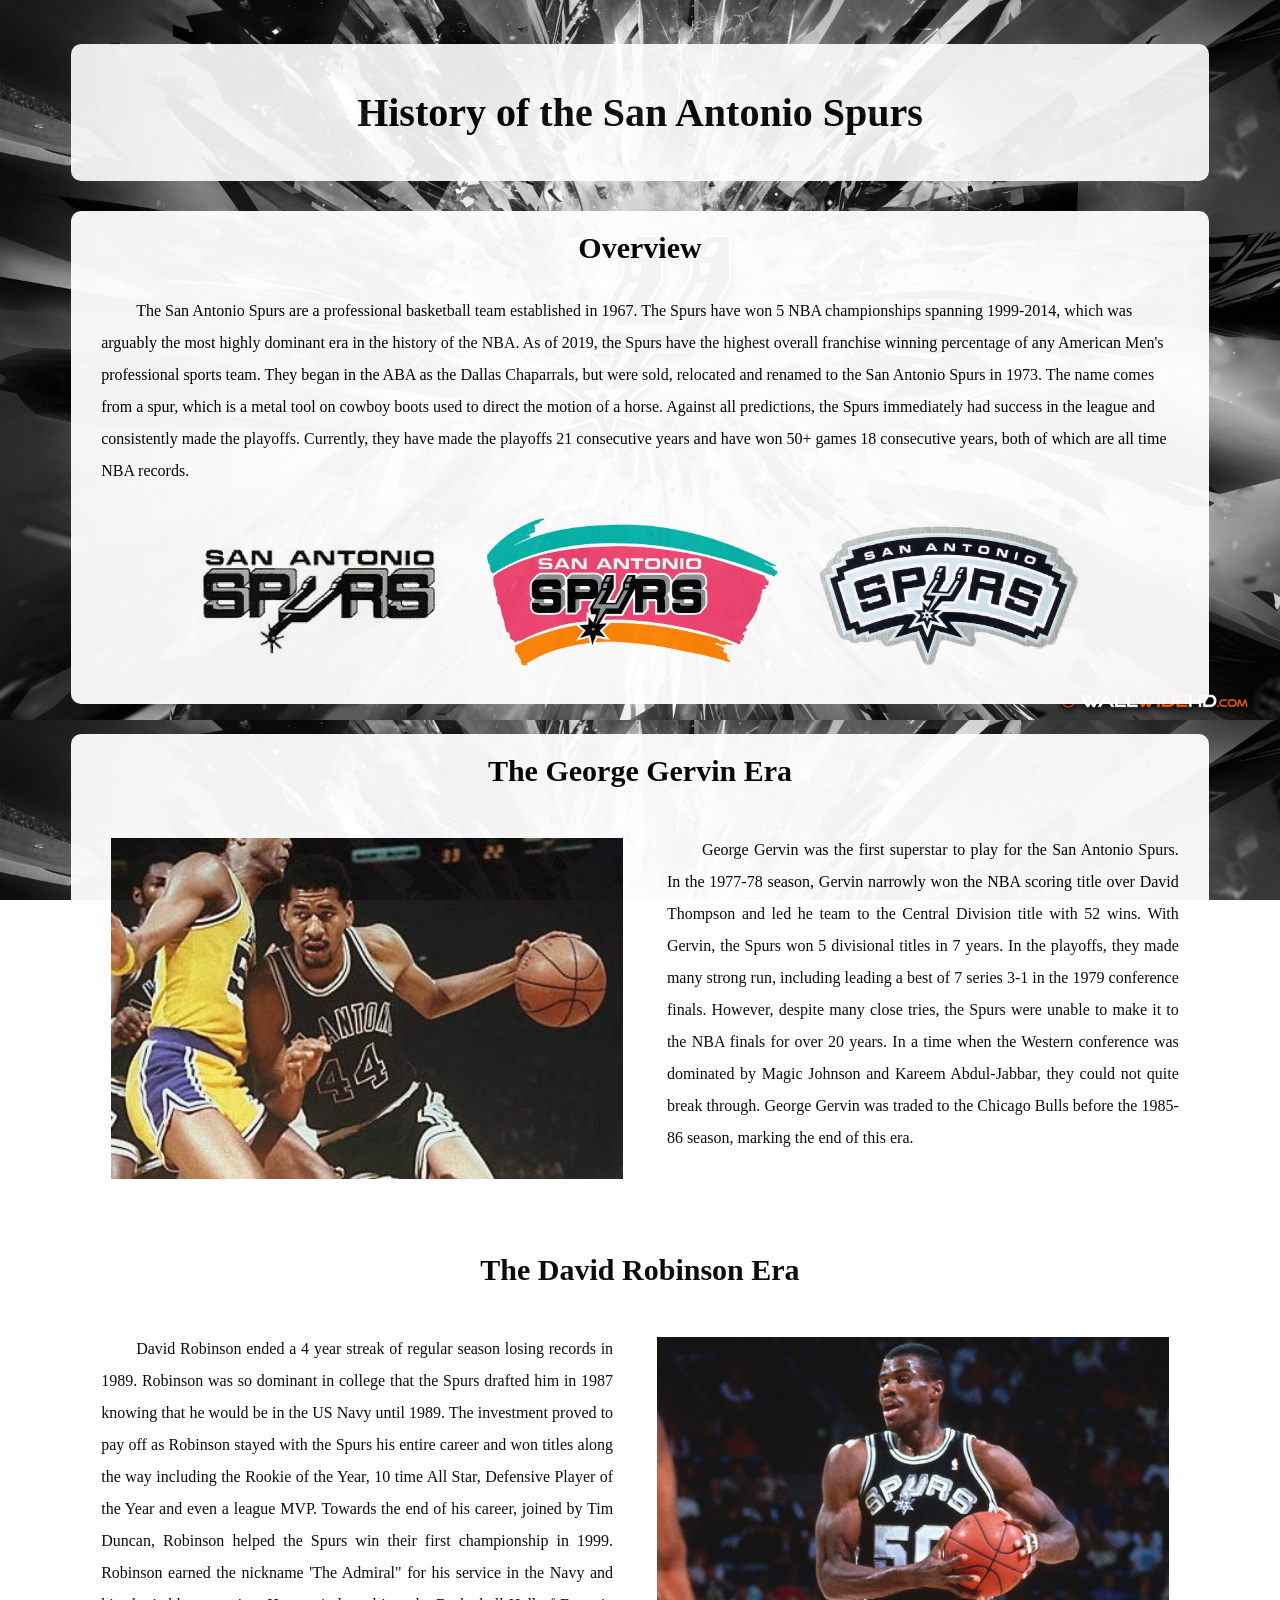
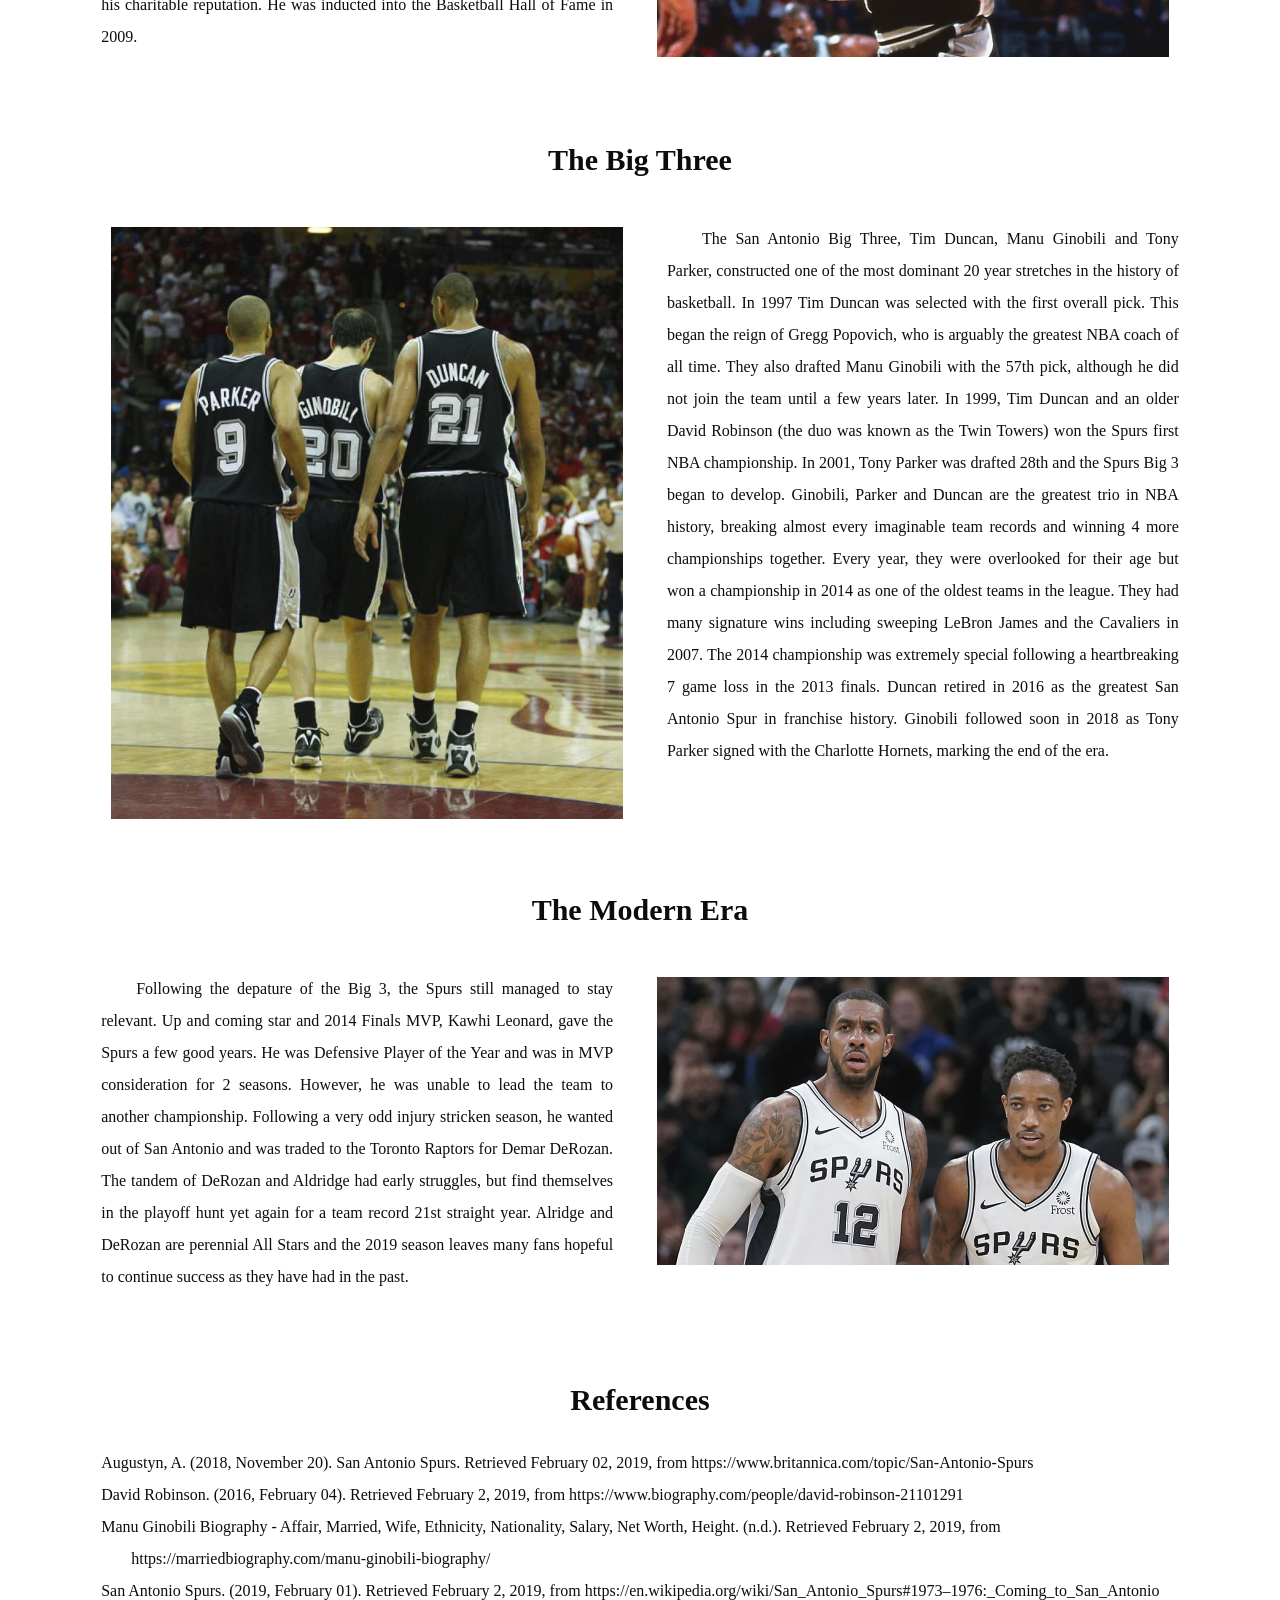
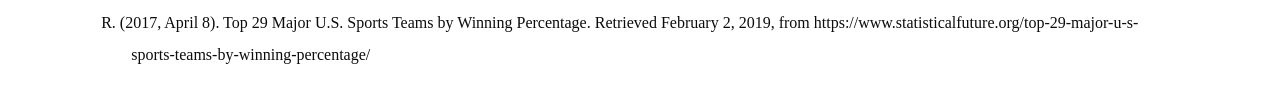
<file: index.html>
<!DOCTYPE html>
<html>
    <head>  
        <meta charset="utf-8">
        <meta http-equiv="X-UA-Compatible" content="IE=edge">
        <title>San Antonio Spurs</title>
        <meta name="description" content="A full history or the San Antonio Spurs">
        <link rel="stylesheet" href="style.css">
    </head>
    <body>
        <br/>
        <br/>
        <div class="header">
            <br>
            <h1><strong>History of the San Antonio Spurs</strong></h1>
            <br>
        </div>
        
        <div class="overview background bottom-padding">
            <h3 class="top-padding">Overview</h3>
            <p class="paragraph">The San Antonio Spurs are a professional basketball team established in 1967. The Spurs have won 5 NBA championships spanning 1999-2014, which was arguably the most highly dominant era in the history of the NBA. As of 2019, the Spurs have the highest overall franchise winning percentage of any American Men's professional sports team. They began in the ABA as the Dallas Chaparrals, but were sold, relocated and renamed to the San Antonio Spurs in 1973. The name comes from a spur, which is a metal tool on cowboy boots used to direct the motion of a horse. Against all predictions, the Spurs immediately had success in the league and consistently made the playoffs. Currently, they have made the playoffs 21 consecutive years and have won 50+ games 18 consecutive years, both of which are all time NBA records.</p>
            <img src="Images/historic-logos.jpg">
        </div>
        <div class="gervin background bottom-padding">
            <h3 class="top-padding">The George Gervin Era</h3>
            <div class="gervin-main">
                <img src="Images/gervin.jpg">
                <p class="paragraph">George Gervin was the first superstar to play for the San Antonio Spurs. In the 1977-78 season, Gervin narrowly won the NBA scoring title over David Thompson and led he team to the Central Division title with 52 wins. With Gervin, the Spurs won 5 divisional titles in 7 years. In the playoffs, they made many strong run, including leading a best of 7 series 3-1 in the 1979 conference finals. However, despite many close tries, the Spurs were unable to make it to the NBA finals for over 20 years. In a time when the Western conference was dominated by Magic Johnson and Kareem Abdul-Jabbar, they could not quite break through. George Gervin was traded to the Chicago Bulls before the 1985-86 season, marking the end of this era.</p>
            </div>
        </div>
        <div class="robinson background bottom-padding">
            <h3 class="top-padding">The David Robinson Era</h3>
            <div class="robinson-main">
                <p class="paragraph">David Robinson ended a 4 year streak of regular season losing records in 1989. Robinson was so dominant in college that the Spurs drafted him in 1987 knowing that he would be in the US Navy until 1989. The investment proved to pay off as Robinson stayed with the Spurs his entire career and won titles along the way including the Rookie of the Year, 10 time All Star, Defensive Player of the Year and even a league MVP. Towards the end of his career, joined by Tim Duncan, Robinson helped the Spurs win their first championship in 1999. Robinson earned the nickname 'The Admiral" for his service in the Navy and his charitable reputation. He was inducted into the Basketball Hall of Fame in 2009.</p>
                <img src="Images/robinson.jpg">
            </div>
        </div>
        <div class="big-three background bottom-padding">
            <h3 class="top-padding">The Big Three</h3>
            <div class="big-three-main">
                <img src="Images/big-three.jpg">
                <p class="paragraph">The San Antonio Big Three, Tim Duncan, Manu Ginobili and Tony Parker, constructed one of the most dominant 20 year stretches in the history of basketball. In 1997 Tim Duncan was selected with the first overall pick. This began the reign of Gregg Popovich, who is arguably the greatest NBA coach of all time. They also drafted Manu Ginobili with the 57th pick, although he did not join the team until a few years later. In 1999, Tim Duncan and an older David Robinson (the duo was known as the Twin Towers) won the Spurs first NBA championship. In 2001, Tony Parker was drafted 28th and the Spurs Big 3 began to develop. Ginobili, Parker and Duncan are the greatest trio in NBA history, breaking almost every imaginable team records and winning 4 more championships together. Every year, they were overlooked for their age but won a championship in 2014 as one of the oldest teams in the league. They had many signature wins including sweeping LeBron James and the Cavaliers in 2007. The 2014 championship was extremely special following a heartbreaking 7 game loss in the 2013 finals. Duncan retired in 2016 as the greatest San Antonio Spur in franchise history. Ginobili followed soon in 2018 as Tony Parker signed with the Charlotte Hornets, marking the end of the era.</p>
            </div>
        </div>
        <div class="modern background bottom-padding">
            <h3 class="top-padding">The Modern Era</h3>
            <div class="modern-main">
                <p class="paragraph">Following the depature of the Big 3, the Spurs still managed to stay relevant. Up and coming star and 2014 Finals MVP, Kawhi Leonard, gave the Spurs a few good years. He was Defensive Player of the Year and was in MVP consideration for 2 seasons. However, he was unable to lead the team to another championship. Following a very odd injury stricken season, he wanted out of San Antonio and was traded to the Toronto Raptors for Demar DeRozan. The tandem of DeRozan and Aldridge had early struggles, but find themselves in the playoff hunt yet again for a team record 21st straight year. Alridge and DeRozan are perennial All Stars and the 2019 season leaves many fans hopeful to continue success as they have had in the past.</p>
                <img src="Images/modern.jpg">
            </div>
        </div>
        <div class="references background bottom-padding">
            <h3 class="top-padding">References</h3>
            <p class="hanging-indent">Augustyn, A. (2018, November 20). San Antonio Spurs. Retrieved February 02, 2019, from https://www.britannica.com/topic/San-Antonio-Spurs</p>
            <p class="hanging-indent">David Robinson. (2016, February 04). Retrieved February 2, 2019, from https://www.biography.com/people/david-robinson-21101291</p>
            <p class="hanging-indent">Manu Ginobili Biography - Affair, Married, Wife, Ethnicity, Nationality, Salary, Net Worth, Height. (n.d.). Retrieved February 2, 2019, from https://marriedbiography.com/manu-ginobili-biography/</p>
            <p class="hanging-indent">San Antonio Spurs. (2019, February 01). Retrieved February 2, 2019, from https://en.wikipedia.org/wiki/San_Antonio_Spurs#1973–1976:_Coming_to_San_Antonio</p>
            <p class="hanging-indent">R. (2017, April 8). Top 29 Major U.S. Sports Teams by Winning Percentage. Retrieved February 2, 2019, from https://www.statisticalfuture.org/top-29-major-u-s-sports-teams-by-winning-percentage/</p>
        </div>
    
    </body>
</html>
</file>
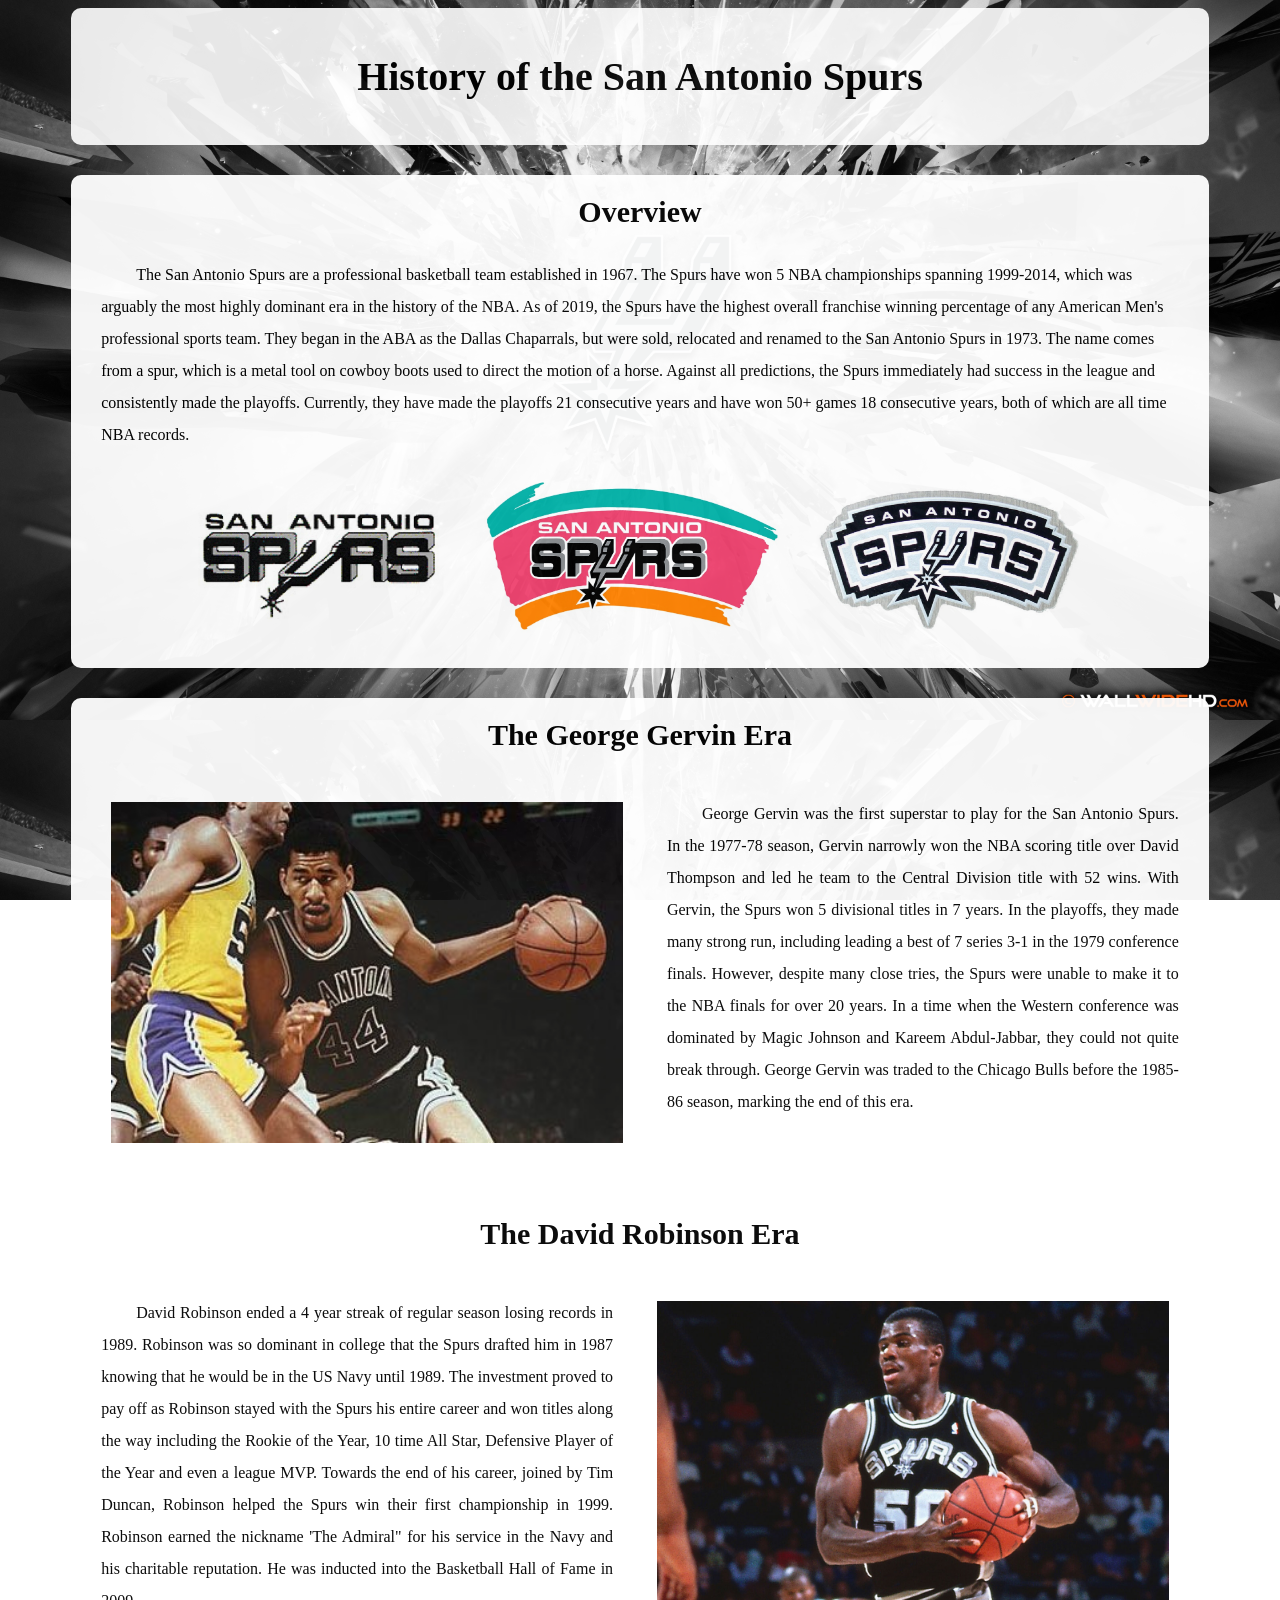
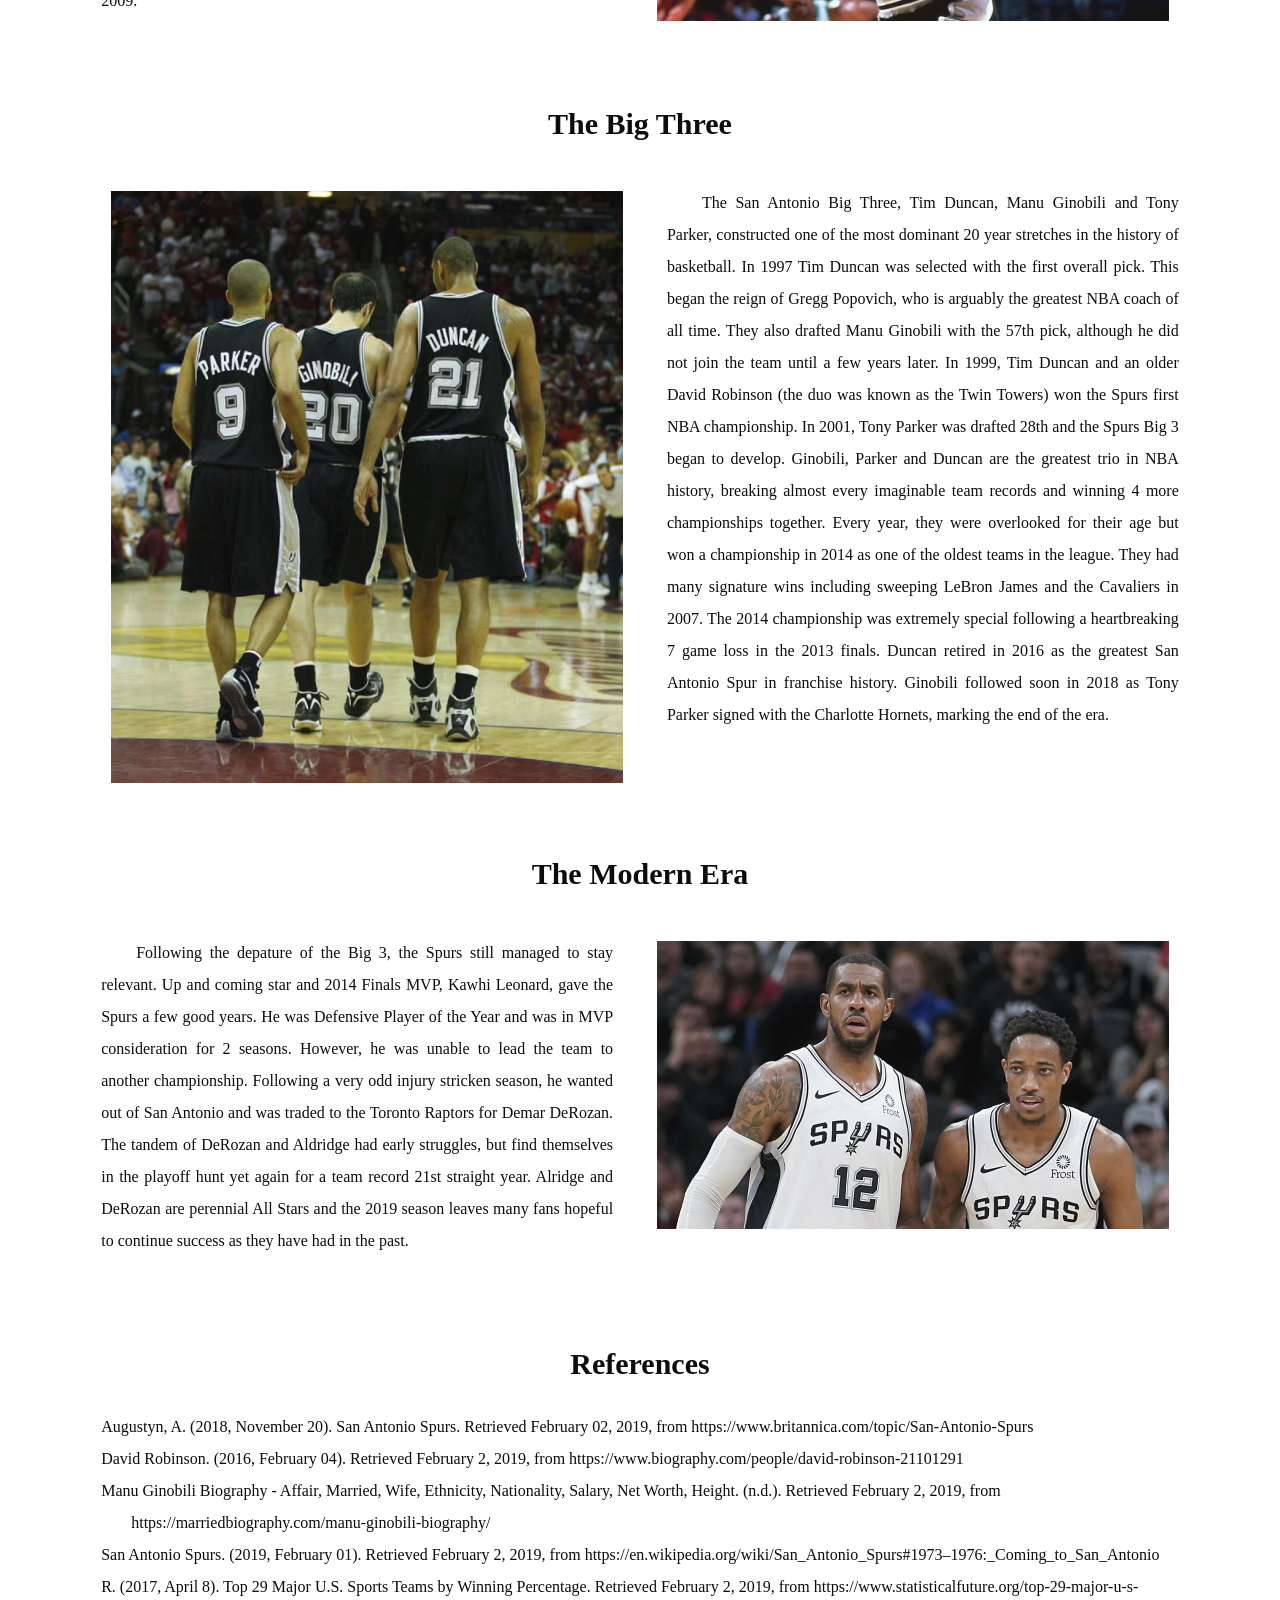
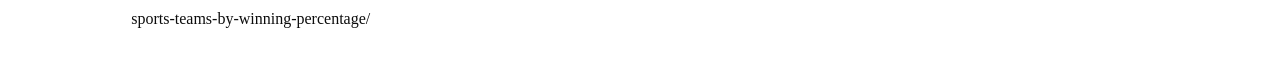
<file: main.html>
<!DOCTYPE html>
<html>
    <head>  
        <meta charset="utf-8">
        <meta http-equiv="X-UA-Compatible" content="IE=edge">
        <title>San Antonio Spurs</title>
        <meta name="description" content="A full history or the San Antonio Spurs">
        <link rel="stylesheet" href="style.css">
    </head>
    <body>
        <div class="header">
            <br>
            <h1><strong>History of the San Antonio Spurs</strong></h1>
            <br>
        </div>
        
        <div class="overview background bottom-padding">
            <h3 class="top-padding">Overview</h3>
            <p class="paragraph">The San Antonio Spurs are a professional basketball team established in 1967. The Spurs have won 5 NBA championships spanning 1999-2014, which was arguably the most highly dominant era in the history of the NBA. As of 2019, the Spurs have the highest overall franchise winning percentage of any American Men's professional sports team. They began in the ABA as the Dallas Chaparrals, but were sold, relocated and renamed to the San Antonio Spurs in 1973. The name comes from a spur, which is a metal tool on cowboy boots used to direct the motion of a horse. Against all predictions, the Spurs immediately had success in the league and consistently made the playoffs. Currently, they have made the playoffs 21 consecutive years and have won 50+ games 18 consecutive years, both of which are all time NBA records.</p>
            <img src="Images/historic-logos.jpg">
        </div>
        <div class="gervin background bottom-padding">
            <h3 class="top-padding">The George Gervin Era</h3>
            <div class="gervin-main">
                <img src="Images/gervin.jpg">
                <p class="paragraph">George Gervin was the first superstar to play for the San Antonio Spurs. In the 1977-78 season, Gervin narrowly won the NBA scoring title over David Thompson and led he team to the Central Division title with 52 wins. With Gervin, the Spurs won 5 divisional titles in 7 years. In the playoffs, they made many strong run, including leading a best of 7 series 3-1 in the 1979 conference finals. However, despite many close tries, the Spurs were unable to make it to the NBA finals for over 20 years. In a time when the Western conference was dominated by Magic Johnson and Kareem Abdul-Jabbar, they could not quite break through. George Gervin was traded to the Chicago Bulls before the 1985-86 season, marking the end of this era.</p>
            </div>
        </div>
        <div class="robinson background bottom-padding">
            <h3 class="top-padding">The David Robinson Era</h3>
            <div class="robinson-main">
                <p class="paragraph">David Robinson ended a 4 year streak of regular season losing records in 1989. Robinson was so dominant in college that the Spurs drafted him in 1987 knowing that he would be in the US Navy until 1989. The investment proved to pay off as Robinson stayed with the Spurs his entire career and won titles along the way including the Rookie of the Year, 10 time All Star, Defensive Player of the Year and even a league MVP. Towards the end of his career, joined by Tim Duncan, Robinson helped the Spurs win their first championship in 1999. Robinson earned the nickname 'The Admiral" for his service in the Navy and his charitable reputation. He was inducted into the Basketball Hall of Fame in 2009.</p>
                <img src="Images/robinson.jpg">
            </div>
        </div>
        <div class="big-three background bottom-padding">
            <h3 class="top-padding">The Big Three</h3>
            <div class="big-three-main">
                <img src="Images/big-three.jpg">
                <p class="paragraph">The San Antonio Big Three, Tim Duncan, Manu Ginobili and Tony Parker, constructed one of the most dominant 20 year stretches in the history of basketball. In 1997 Tim Duncan was selected with the first overall pick. This began the reign of Gregg Popovich, who is arguably the greatest NBA coach of all time. They also drafted Manu Ginobili with the 57th pick, although he did not join the team until a few years later. In 1999, Tim Duncan and an older David Robinson (the duo was known as the Twin Towers) won the Spurs first NBA championship. In 2001, Tony Parker was drafted 28th and the Spurs Big 3 began to develop. Ginobili, Parker and Duncan are the greatest trio in NBA history, breaking almost every imaginable team records and winning 4 more championships together. Every year, they were overlooked for their age but won a championship in 2014 as one of the oldest teams in the league. They had many signature wins including sweeping LeBron James and the Cavaliers in 2007. The 2014 championship was extremely special following a heartbreaking 7 game loss in the 2013 finals. Duncan retired in 2016 as the greatest San Antonio Spur in franchise history. Ginobili followed soon in 2018 as Tony Parker signed with the Charlotte Hornets, marking the end of the era.</p>
            </div>
        </div>
        <div class="modern background bottom-padding">
            <h3 class="top-padding">The Modern Era</h3>
            <div class="modern-main">
                <p class="paragraph">Following the depature of the Big 3, the Spurs still managed to stay relevant. Up and coming star and 2014 Finals MVP, Kawhi Leonard, gave the Spurs a few good years. He was Defensive Player of the Year and was in MVP consideration for 2 seasons. However, he was unable to lead the team to another championship. Following a very odd injury stricken season, he wanted out of San Antonio and was traded to the Toronto Raptors for Demar DeRozan. The tandem of DeRozan and Aldridge had early struggles, but find themselves in the playoff hunt yet again for a team record 21st straight year. Alridge and DeRozan are perennial All Stars and the 2019 season leaves many fans hopeful to continue success as they have had in the past.</p>
                <img src="Images/modern.jpg">
            </div>
        </div>
        <div class="references background bottom-padding">
            <h3 class="top-padding">References</h3>
            <p class="hanging-indent">Augustyn, A. (2018, November 20). San Antonio Spurs. Retrieved February 02, 2019, from https://www.britannica.com/topic/San-Antonio-Spurs</p>
            <p class="hanging-indent">David Robinson. (2016, February 04). Retrieved February 2, 2019, from https://www.biography.com/people/david-robinson-21101291</p>
            <p class="hanging-indent">Manu Ginobili Biography - Affair, Married, Wife, Ethnicity, Nationality, Salary, Net Worth, Height. (n.d.). Retrieved February 2, 2019, from https://marriedbiography.com/manu-ginobili-biography/</p>
            <p class="hanging-indent">San Antonio Spurs. (2019, February 01). Retrieved February 2, 2019, from https://en.wikipedia.org/wiki/San_Antonio_Spurs#1973–1976:_Coming_to_San_Antonio</p>
            <p class="hanging-indent">R. (2017, April 8). Top 29 Major U.S. Sports Teams by Winning Percentage. Retrieved February 2, 2019, from https://www.statisticalfuture.org/top-29-major-u-s-sports-teams-by-winning-percentage/</p>
        </div>
    
    </body>
</html>
</file>
<file: style.css>
html {
    background-image: url(Images/background-image.jpg);
    background-size: 100%;
    background-attachment: fixed;
}

.hanging-indent {
    text-indent: -30px;
    padding-left: 60px;
}

.top-padding {
    padding-top: 20px;
}

.bottom-padding {
    padding-bottom: 20px;
}

h3 {
    text-align: center;
    font-size: 30px;
    font-family: Georgia;
}

.paragraph {
    text-align: justify;
    text-align: left;
    text-indent: 35px;
    padding-left: 30px;
    padding-right: 30px;
    line-height: 2;
    font-size: 16px;
}

.background {
    border-radius: 10px;
    background-color: white;
    opacity: 0.95;
    width: 90%;
    margin-left: 5%;
    text-align: center;
}

.header {
    border-radius: 10px;
    background-color: white;
    opacity: 0.9;
    width: 90%;
    margin-left: 5%;
    text-align: center;
}

.header h1 {
    font-size: 40px;
    font-family: Georgia;
}

.overview img {
    width: 80%;
    height: auto;
    align-content: center;
    margin-left: auto;
    margin-right: auto;
}

.references div {
    line-height: 0;
}

.references p {
    text-align: left;
    margin-top: 0;
    margin-bottom: 0;
    line-height: 2;
    padding-right: 30px;
}

.gervin div {
    display: inline-block;
}

.gervin-main img {
    float: left;
    padding-left: 40px;
    padding-top: 20px;
    width: 45%;
    height: auto;
    align-content: left;
}

.gervin-main p {
    width: 45%;
    float: right;
    text-align: justify;   
}

.robinson div {
    display: inline-block;
}

.robinson img{
    float: right;
    padding-right: 40px;
    padding-top: 20px;
    width: 45%;
    height: auto;  
}

.robinson p {
    width: 45%;
    float: left;
    text-align: justify   
}

.big-three div {
    display: inline-block;
}

.big-three img {
    float: left;
    padding-left: 40px;
    padding-top: 20px;
    width: 45%;
    height: auto;
    align-content: left
}

.big-three p {
    width: 45%;
    float: right;
    text-align: justify 
}

.modern div {
    display: inline-block;
}

.modern img {
    float: right;
    padding-right: 40px;
    padding-top: 20px;
    width: 45%;
    height: auto;
}

.modern p {
    width: 45%;
    float: left;
    text-align: justify 
}
</file>
